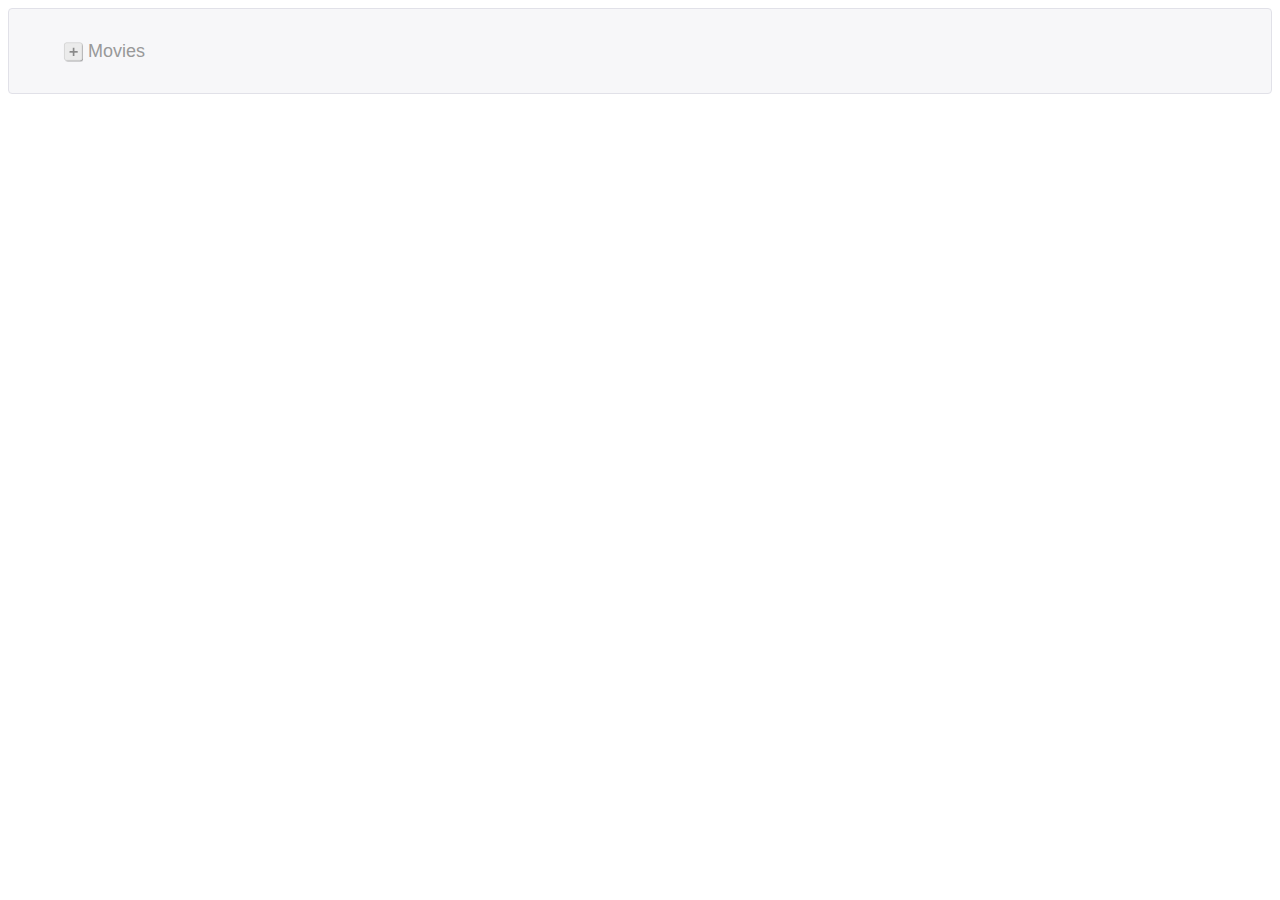
<file: index.html>
<!doctype html>
<html>
<head>
    <title>Tree Creator</title>
    <link rel="stylesheet" href="css/app.css">
</head>
<body ng-app="TreeCreator">
<div class="highlight" ng-controller="TreeController">
    <tree tree-data="treeData"></tree>
</div>
<script src="js/lib/jquery-1.11.1.min.js"></script>
<script src="js/lib/angular.js"></script>
<script src="js/app/app.js"></script>
<script src="js/app/constants/treeData.js"></script>
<script src="js/app/directive/tree.js"></script>
<script src="js/app/directive/childTree.js"></script>
<script src="js/app/controller/treeController.js"></script>
</body>
</html>
</file>
<file: css/app.css>
body {
    font-family: "Helvetica Neue", Helvetica, Arial, sans-serif;
    font-size: 14px;
    color: #333;
    background-color: #fff;
}

ol, ul {
    list-style: none;
}

.icon {
    display: inline-block;
    height: 20px;
    width: 20px;
    cursor: pointer;
    vertical-align: middle;
    line-height: 15px;
}

.collapse {
    background: url("images/collapse_image.png") !important;
}

.expand {
    background: url("images/expand_image.png");
}

.highlight {
    padding: 9px 14px;
    margin-bottom: 14px;
    background-color: #f7f7f9;
    border: 1px solid #e1e1e8;
    border-radius: 4px;
    color: #999;
    font-size: 18px;
}

.node-name {
    line-height: 30px;
}
</file>
